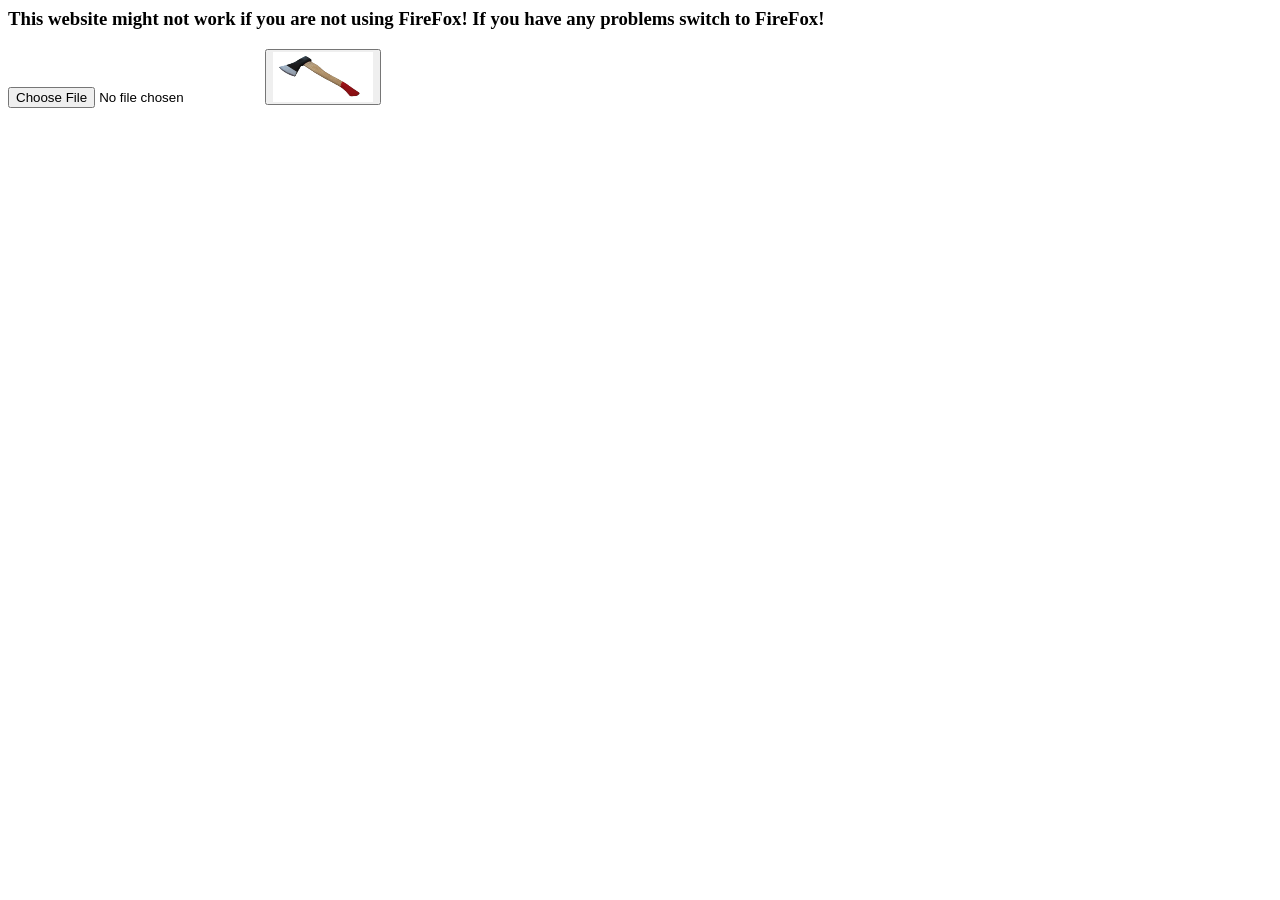
<file: imageaxe/index.html>
<html>

	<head>

		<script type="text/javascript" src="imageaxe.js"></script>

	</head>

	<body onLoad="init()">

		<h3>This website might not work if you are not using FireFox! If you have any problems switch to FireFox!</h3>

		<input type="file" id="submitfile" />
		<button onclick="fetchImage()"><image width="100px" height = "50px" src="images/axe.jpg"/></button></br>

		</br>

		<span id="output"></span>

		</br>

		<div border="5px solid black">

		<canvas id="output0"></canvas>

		</div>


		</br>

		<div border="5px solid black">

		<canvas id="output1"></canvas>

		</div>


		</br>

		<canvas id="output2"></canvas>

		</br>
		</br>
		</br>

	</body>

</html>
</file>
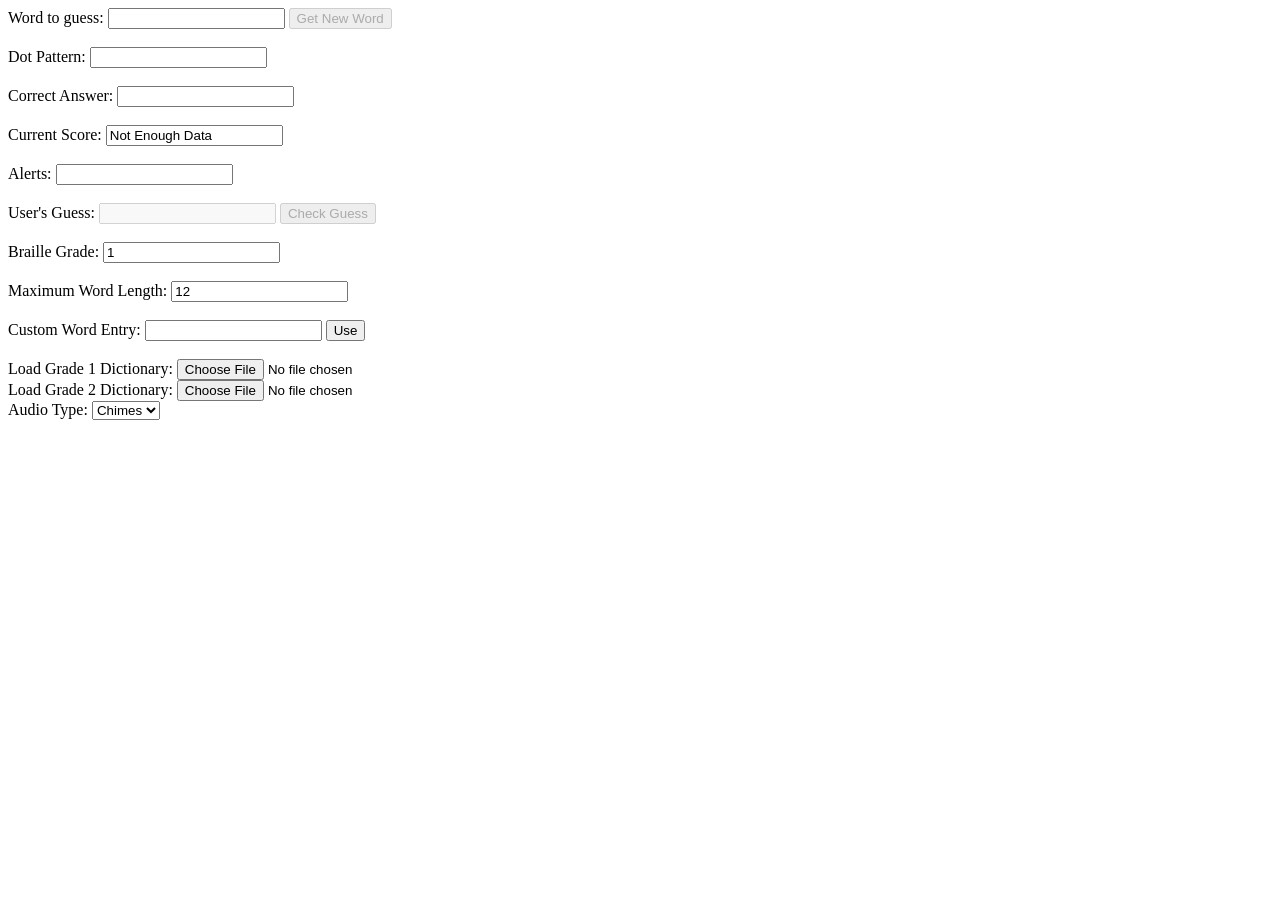
<file: braille/brailleTest/index.html>
<!DOCTYPE html>
<meta charset="utf-8" />
<html>	

	<head>

		<!--
		
		Bug list:
		1) If there are no words that are smaller than max word length in the dictionary an error is thrown internally but not shown to the user in any way
		2) If you have two (and only two) adjacent capital letters that are being transcribed then they will take five characters when four characters is possible
			- (dot 6)(dot 6)(capital letter 1)(capital letter 2)(dots 3 and 6)
			- (dot 6)(capital letter 1)(dot 6)(capital letter 2)
		3)

		To implement list:
		1) adding dot pattern
		2) adding alerts to replace throwing errors
		3) to allow for changing of hotkeys
		4)

		-->

		<title>

			Braille Flashcards

		</title>

		<!--CSS-->
		<link rel="stylesheet" type="text/css" href="css/main.css">
		
		<script src="http://ajax.googleapis.com/ajax/libs/jquery/1.9.1/jquery.min.js"></script>
		<script>!window.jQuery && document.write('<script src="jquery/core/1.9.1/jquery.js"><\/script>')</script>
		<script src="jquery.hotkeys/jquery.hotkeys.js"></script>
		<script src='js/Const.js'></script>
		<script src='js/FileIO.js'></script>
		<script src='js/Form.js'></script>
		<script src='js/Hotkeys.js'></script>
		<script src='js/BrailleConverter.js'></script>
		<!--User Dictionary requires BrailleConverter and UserDictionaryEntry-->
		<script src='js/UserDictionary.js'></script>
		<script src='js/UserDictionaryEntry.js'></script>
		<script src='js/Audio.js'></script>
		<!--init is in Flashcards-->
		<script src='js/Flashcards.js'></script>

	</head>
	
	<body onload='Flashcards.init()'>
		
		<label for="brailleOutput">Word to guess:</label>
	
		<input type='text' tabindex="1" id='brailleOutput'></input>
		<input type='button' tabindex="2" id='newWordButton' value='Get New Word' onclick='Flashcards.newWord()'></input>

		</br>
		</br>
		
		<label for="dotPattern">Dot Pattern:</label>
		<input type='text' tabindex="3" id='dotPattern'></input>
		</br>
		</br>
		
		<label for="answer">Correct Answer:</label>
		<input type='text' tabindex="4" id='answer'></input>
		</br>
		</br>
		
		<label for="score">Current Score:</label>
		<input type='text' tabindex="4" id='score'></input>
		</br>
		</br>
		
		<label for="alert">Alerts:</label>
		<input type='text' tabindex="5" id='alert'></input>
		</br>
		</br>
		

		<label for="userGuess">User's Guess:</label>
	
		<!--
		data-onsubmit is used by Hotkeys.js in order to run a particular function when the enter key is pressed
		the reason why we are just focusing the button is because the keypress event will instantly trigger the button
		-->
		<input type='text' tabindex="6" data-onsubmit="Form.setFocus(Ids.BUTTON_CHECK_GUESS)" id='userGuess'></input>
		<input type='button' tabindex="7" id='checkGuess' onclick='Flashcards.guessCurrentWord()' value='Check Guess'></input>

	
		</br>
		</br>
		
		<label for="grade">Braille Grade:</label>
		<input type='text' tabindex="8" onchange="Flashcards.updateGrade()" id='grade' value='1'></input>
		</br>
		</br>
		
		<label for="maxWordLength">Maximum Word Length:</label>
		<input type='text' tabindex="9" onchange="Form.updateMaxWordLength()" id='maxWordLength' value='12'></input>
		</br>
		</br>

		<!--
		data-onsubmit is used by Hotkeys.js so that when the enter key is pressed the function runs
		the reason why focus is being set is because the enter key press is carried
		this prevents the button that is focused later on from being pressed instantly
		-->
		<label for="customWordEntry">Custom Word Entry:</label>
		<input type='text' tabindex="10" data-onsubmit="Form.setFocus(Ids.BUTTON_CUSTOM_WORD)" id='customWordEntry'></input>
		<input type='button' tabindex="11" value='Use' id='useCustomWord' onclick='Flashcards.newWord(true)'></input>
		</br>
		</br>

		<label for="dictionary1Loader" id="dictionary1LoaderLabel">Load Grade 1 Dictionary:</label>
		<input type='file' tabindex="12" id='dictionary1Loader' value="load grade 1 dictionary" onchange='FileIO.uploadDictionary(this,Flashcards.UDgrade1,1)'></input>

		</br>
		
		<label for="dictionary2Loader">Load Grade 2 Dictionary:</label>
		<input type='file' tabindex="13" id='dictionary2Loader' value="load grade 2 dictionary" onchange='FileIO.uploadDictionary(this,Flashcards.UDgrade2,2)'></input>

		</br>

		<label for='audioSelector'>Audio Type:</label>
		<select id='audioSelector' tabindex="14" onchange='Audio.switch(this.value)'>

		</select>

		<audio class='hidden' controls id='correctAudio'>

			<source src='audio/chord.wav' type='audio/wav'>
			<source src='audio/chord.mp3' type='audio/mpeg'>

		</audio>

		<audio class='hidden' controls id='incorrectAudio'>

			<source src='audio/DingDong.wav' type='audio/wav'>
			<source src='audio/DingDong.mp3' type='audio.mpeg'>

		</audio>

	</body>

</html>
</file>
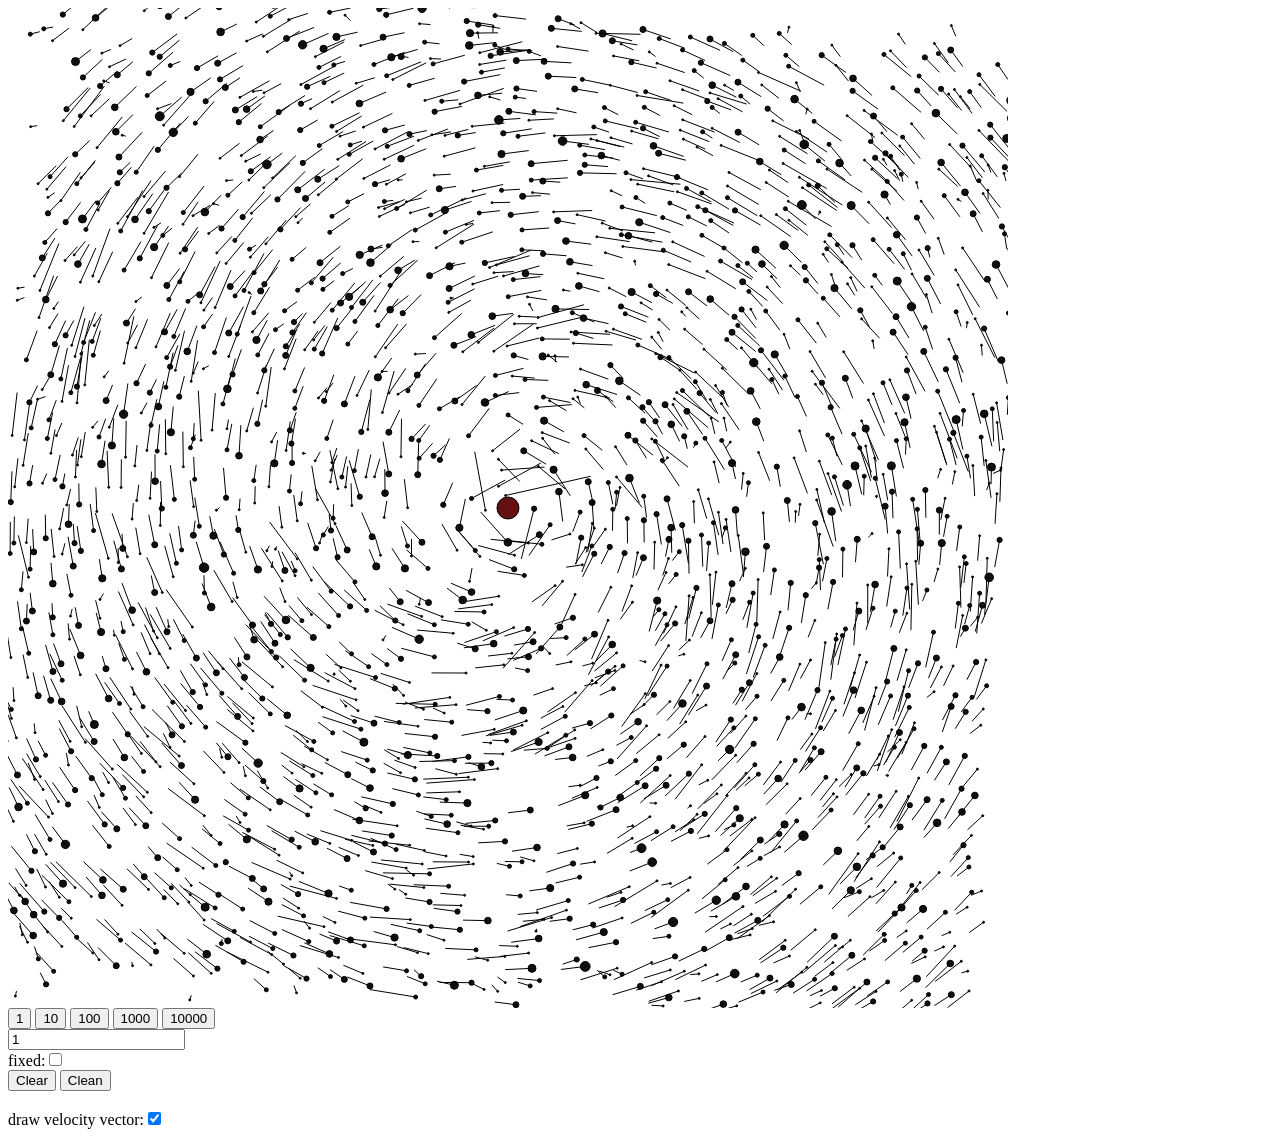
<file: canvasFun/gravity/index.html>
<html>

	<head>

		<title>Gravity Sim</title>

		<script type="text/javascript" src="js/gravityObject.js"></script>
		<script type="text/javascript" src="js/vector.js"></script>
		<script type="text/javascript" src="js/Util.js"></script>
		<script type="text/javascript" src="js/ObjCreation.js"></script>

		<script type="text/javascript">

			var canvas;
			var context;
			var objectList = [];
			var ticks = 0;
			var startTime = Date.now();

			function init() {
		
				canvas = document.getElementById('gravityCanvas');
				context = canvas.getContext('2d');

				canvas.addEventListener('mousedown', onMouseDown);
				canvas.addEventListener('mouseup', onMouseUp);
			
				var numBodies = 5000;

				for(var i=0;i<numBodies;i++) {

					var xOffset = ((Math.random() * 2) - 1) * 500;
					var yOffset = ((Math.random() * 2) - 1) * 500;
					var x = (canvas.width / 2) + xOffset;
					var y = (canvas.height / 2) + yOffset;
					var randVelocity = new Vector(1,0);
					randVelocity.setTheta(thetaBetween(x,y,canvas.width/2,canvas.height/2) + Math.PI/2);
					randVelocity.setMag(Math.random() * 5);

					objectList.push(new GravityObject((canvas.width/2) + xOffset, (canvas.height/2) + yOffset, 1, randVelocity));

				}

				var sun = new GravityObject(canvas.width/2,canvas.height/2,1000,new Vector(0,0));
				sun.setFixed(true);
				objectList.push(sun);
				

				/*
				
				objectList[0].setFixed(true);
				objectList.push(new GravityObject(canvas.width/2,(canvas.height/2) + 200,5,new Vector(2,0)));
				objectList.push(new GravityObject((canvas.width/2) - 200,(canvas.width /2) + 400,5,new Vector(2,0)));
				
				*/

				//window.requestAnimationFrame(tick);
				setInterval(tick,1);

			}
			function tick() {

				context.clearRect(0,0,canvas.width,canvas.height);

				for(var i=0;i<objectList.length;i++) {

					//objectList[i].clearDraw(context);
					//objectList[i].velocity.clearDraw(objectList[i].x,objectList[i].y,10,context);
					objectList[i].calculateGravity(objectList);

				}

				for(var i=0;i<objectList.length;i++) {

					objectList[i].updatePosition(context);

					if(document.getElementById('velocityDraw').checked) {

						objectList[i].velocity.draw(objectList[i].x,objectList[i].y,10,context);

					}

				}

				/*

				if(ticks == 1000) {

					alert((Date.now() - startTime) / 1000);

				}

				*/

				ticks++;

				//window.requestAnimationFrame(tick);

			}
		</script>
	</head>

	<body onload="init()">

		<canvas id="gravityCanvas" width=1000 height=1000>Canvas isn't supported by your browser</canvas>
		</br>
		<input type='button' onclick='setNewObjectMass(1)' value='1'></input>
		<input type='button' onclick='setNewObjectMass(10)' value='10'></input>
		<input type='button' onclick='setNewObjectMass(100)' value='100'></input>
		<input type='button' onclick='setNewObjectMass(1000)' value='1000'></input>
		<input type='button' onclick='setNewObjectMass(10000)' value='10000'></input>
		</br>
		<input type='text' id='massDisp' onchange='setNewObjectMass(parseInt(this.value,10))' value='1'></input>
		</br>
		fixed:<input type='checkbox' id='fixed'></input>
		</br>
		<input type='button' onclick='clearObjects()' value='Clear'></input>
		<input type='button' onclick='cleanObjects()' value='Clean'></input>
		</br>
		</br>
		draw velocity vector:<input type='checkbox' id='velocityDraw' checked='true'></input>

	</body

</html>
</file>
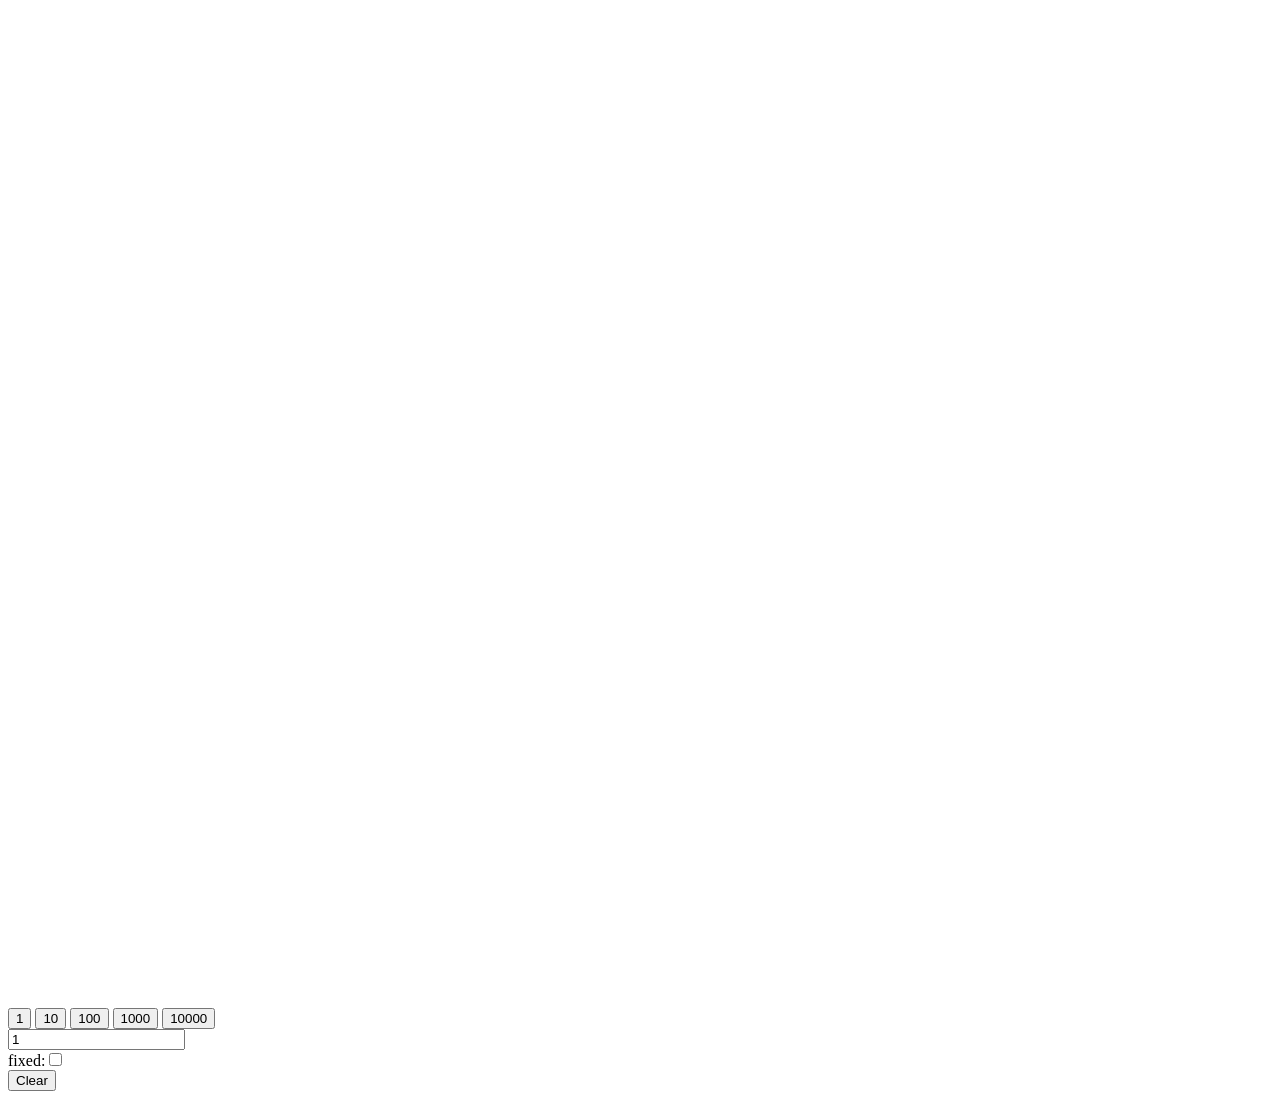
<file: canvasFun/gravityTrace/index.html>
<html>

	<head>

		<title>Gravity Sim</title>

		<script type="text/javascript" src="js/gravityObject.js"></script>
		<script type="text/javascript" src="js/vector.js"></script>
		<script type="text/javascript" src="js/Util.js"></script>
		<script type="text/javascript" src="js/ObjCreation.js"></script>
		<script type="text/javascript" src="js/Point.js"></script>

		<script type="text/javascript">

			var canvas;
			var context;
			var objectList = [];

			function init() {
		
				canvas = document.getElementById('gravityCanvas');
				context = canvas.getContext('2d');

				canvas.addEventListener('mousedown', onMouseDown);
				canvas.addEventListener('mouseup', onMouseUp);
				
				/*

				objectList.push(new GravityObject(500,500,2000,new Vector(0,0)));
				objectList[0].setFixed(true);
				objectList.push(new GravityObject(500,700,5,new Vector(2,0)));
				objectList.push(new GravityObject(300,900,5,new Vector(2,0)));
				
				*/
				
				//window.requestAnimationFrame(tick);
				setInterval(tick,10);

			}
			function tick() {

				context.clearRect(0,0,canvas.width,canvas.height);

				for(var i=0;i<objectList.length;i++) {

					objectList[i].calculateGravity(objectList);

				}

				for(var i=0;i<objectList.length;i++) {

					objectList[i].updatePosition(context);
					objectList[i].velocity.draw(objectList[i].x,objectList[i].y,10,context);

				}

				//window.requestAnimationFrame(tick);

			}
		</script>
	</head>

	<body onload="init()">

		<canvas id="gravityCanvas" width=1000 height=1000>Canvas isn't supported by your browser</canvas>
		</br>
		<input type='button' onclick='setNewObjectMass(1)' value='1'></input>
		<input type='button' onclick='setNewObjectMass(10)' value='10'></input>
		<input type='button' onclick='setNewObjectMass(100)' value='100'></input>
		<input type='button' onclick='setNewObjectMass(1000)' value='1000'></input>
		<input type='button' onclick='setNewObjectMass(10000)' value='10000'></input>
		</br>
		<input type='text' onchange='setNewObjectMass(parseInt(this.value,10))' value='1'></input>
		</br>
		fixed:<input type='checkbox' id='fixed'></input>
		</br>
		<input type='button' onclick='clearObjects()' value='Clear'></input>

	</body

</html>
</file>
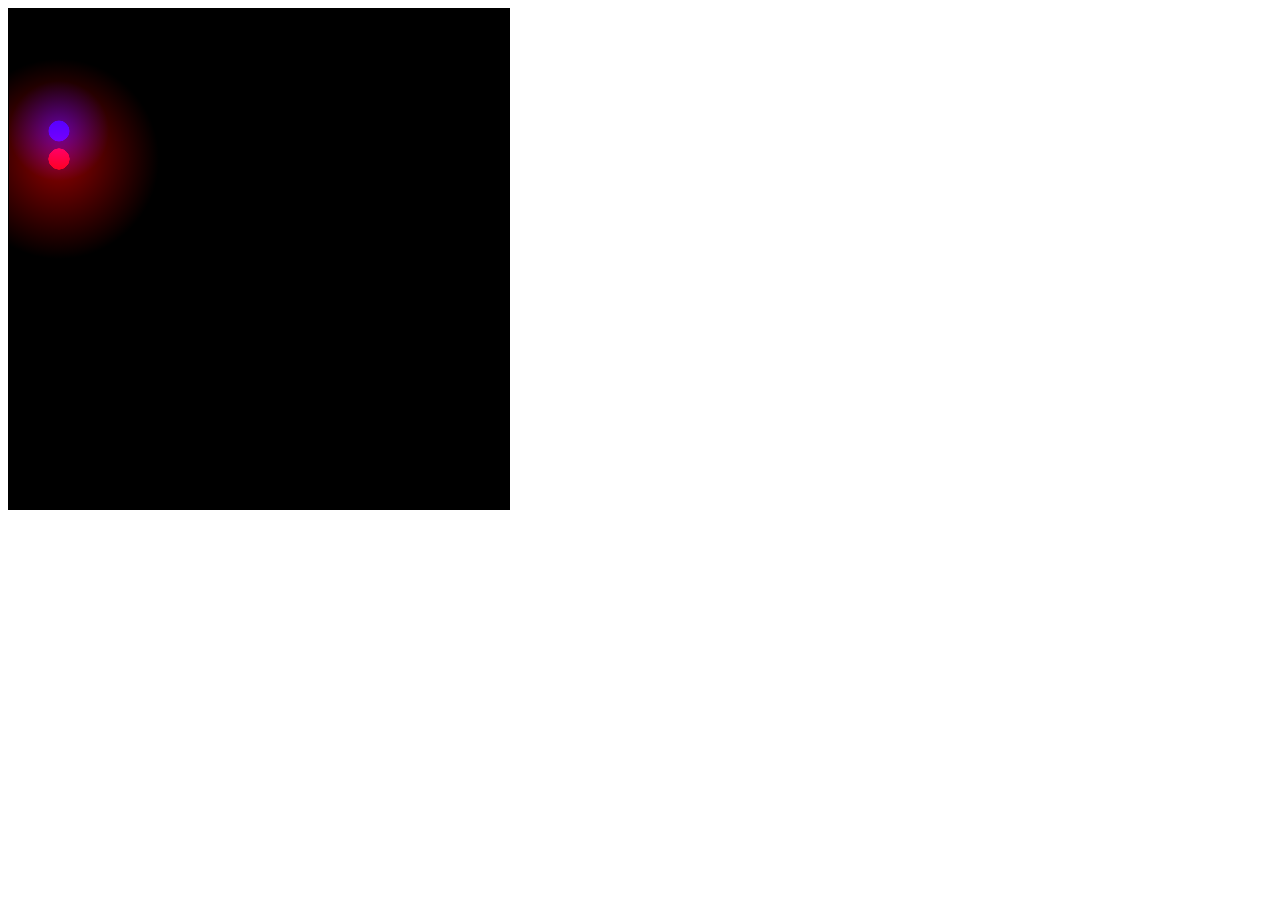
<file: canvasFun/light/index.html>
<html>

	<head>

		<script type="text/javascript" src="js/LightObject.js"></script>
		<script type="text/javascript">	
	
			var canvas;
			var context;
			var lightList = [];

			function init() {

				canvas = document.getElementById('lightCanvas');
				context = canvas.getContext('2d');
				lightList.push(new LightObject(50,150,10,"red",100,"red"));
				lightList.push(new LightObject(50,50,10,"blue",50,"blue"));

				tick();

			}

			function tick() {

				context.fillStyle = "black";
				context.globalAlpha = 1.0;
				context.globalCompositeOperation = "source-over";
				context.fillRect(0,0,canvas.width,canvas.height);
				for(var i=0;i<lightList.length;i++) {

					lightList[i].y += i;
					lightList[i].draw(context);

				}
				requestAnimationFrame(tick);

			}

		</script>

	</head>

	<body onload="init()">

		<canvas id="lightCanvas" width=500 height=500 style="border:1px solid black;">Get a browser that supports canvas you dummy</canvas>

	</body>

</html>
</file>
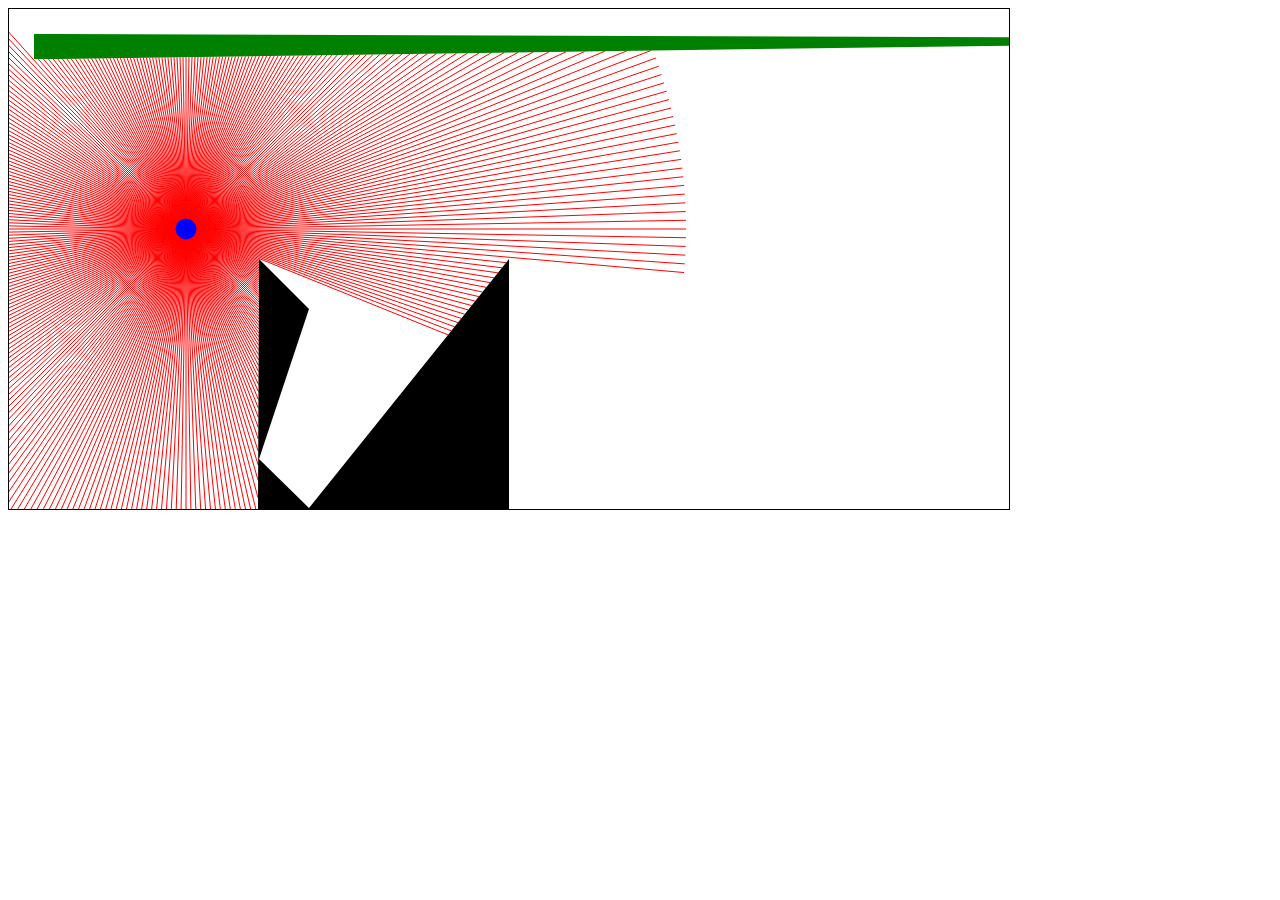
<file: canvasFun/raytrace/index.html>
<html>

	<head>

		<script type="text/javascript" src="js/LightObject.js"></script>
		<script type="text/javascript" src="js/DarkRect.js"></script>
		<script type="text/javascript" src="js/Point.js"></script>
		<script type="text/javascript" src="js/Util.js"></script>
		<script type="text/javascript">

			var canvas;
			var context;
			var darkObjectList = [];
			var lightObjects = [];
			var startTime = Date.now();

			function init() {

				canvas = document.getElementById("rayTraceCanvas");
				context = canvas.getContext('2d');

				lightObjects.push(new LightObject(0,220,10,"blue",500,"red"));
				//darkObjectList.push(new DarkRect(250,250,500,500,"black"));
				var rectPoints = [new Point(250,250),new Point(249,500),new Point(500,500), new Point(500,250), new Point(300,499), new Point(250,450), new Point(300,300)];
				darkObjectList.push(new DarkRect(rectPoints,"black"));
				var obj2Points = [new Point(25,25), new Point(25,50), new Point(50,50), new Point(750,40), new Point(1500,30), new Point(50,25)];
				darkObjectList.push(new DarkRect(obj2Points,"green"));
				var obj3Points = [new Point(700,100), new Point(700,200)];
				darkObjectList.push(new DarkRect(obj3Points,"orange"));

				//window.requestAnimationFrame(tick);
				setInterval(tick, 1);
				//testing();

			}

			function testing() {

				var p1 = new Point(25,75);
				var p2 = new Point(25,24);
				var p3 = new Point(25,10);
				//var p4 = new Point(50,50);
				var r = new DarkRect(50,50,150,150,"black");

				p1.draw(context);
				p2.draw(context);
				p3.draw(context);
				//p4.draw(context);
				//r.draw(context);

				//getLineIntersect(p1,p2,p3,p4).draw(context);

				drawLine(p1,p2, "red", context);
				//drawLine(p3,p4, "red", context);
				//r.getIntersects(p1,p2);

				alert(p3.isOnLine(p1,p2));

			}

			function tick() {

				//context.fillStyle="white";
				context.clearRect(0,0,canvas.width,canvas.height);

				for(var i=0;i<lightObjects.length;i++) {

					lightObjects[i].pos.x += 1;
					if(lightObjects[i].pos.x == 1000) {

						alert((Date.now() - startTime) / 1000);

					}
					lightObjects[i].draw(context,darkObjectList);

				}


				for(var i=0;i<darkObjectList.length;i++) {

					darkObjectList[i].draw(context);

				}

				//animationFrame = window.requestAnimationFrame(tick);

			}

		</script>

	</head>

	<body onload="init()">

		<canvas width=1000 height=500 id="rayTraceCanvas" style="border:1px solid black;">GET A BROWSER THAT SUPPORTS CANVAS YOU CAVEMAN!</canvas>

	</body>

</html>
</file>
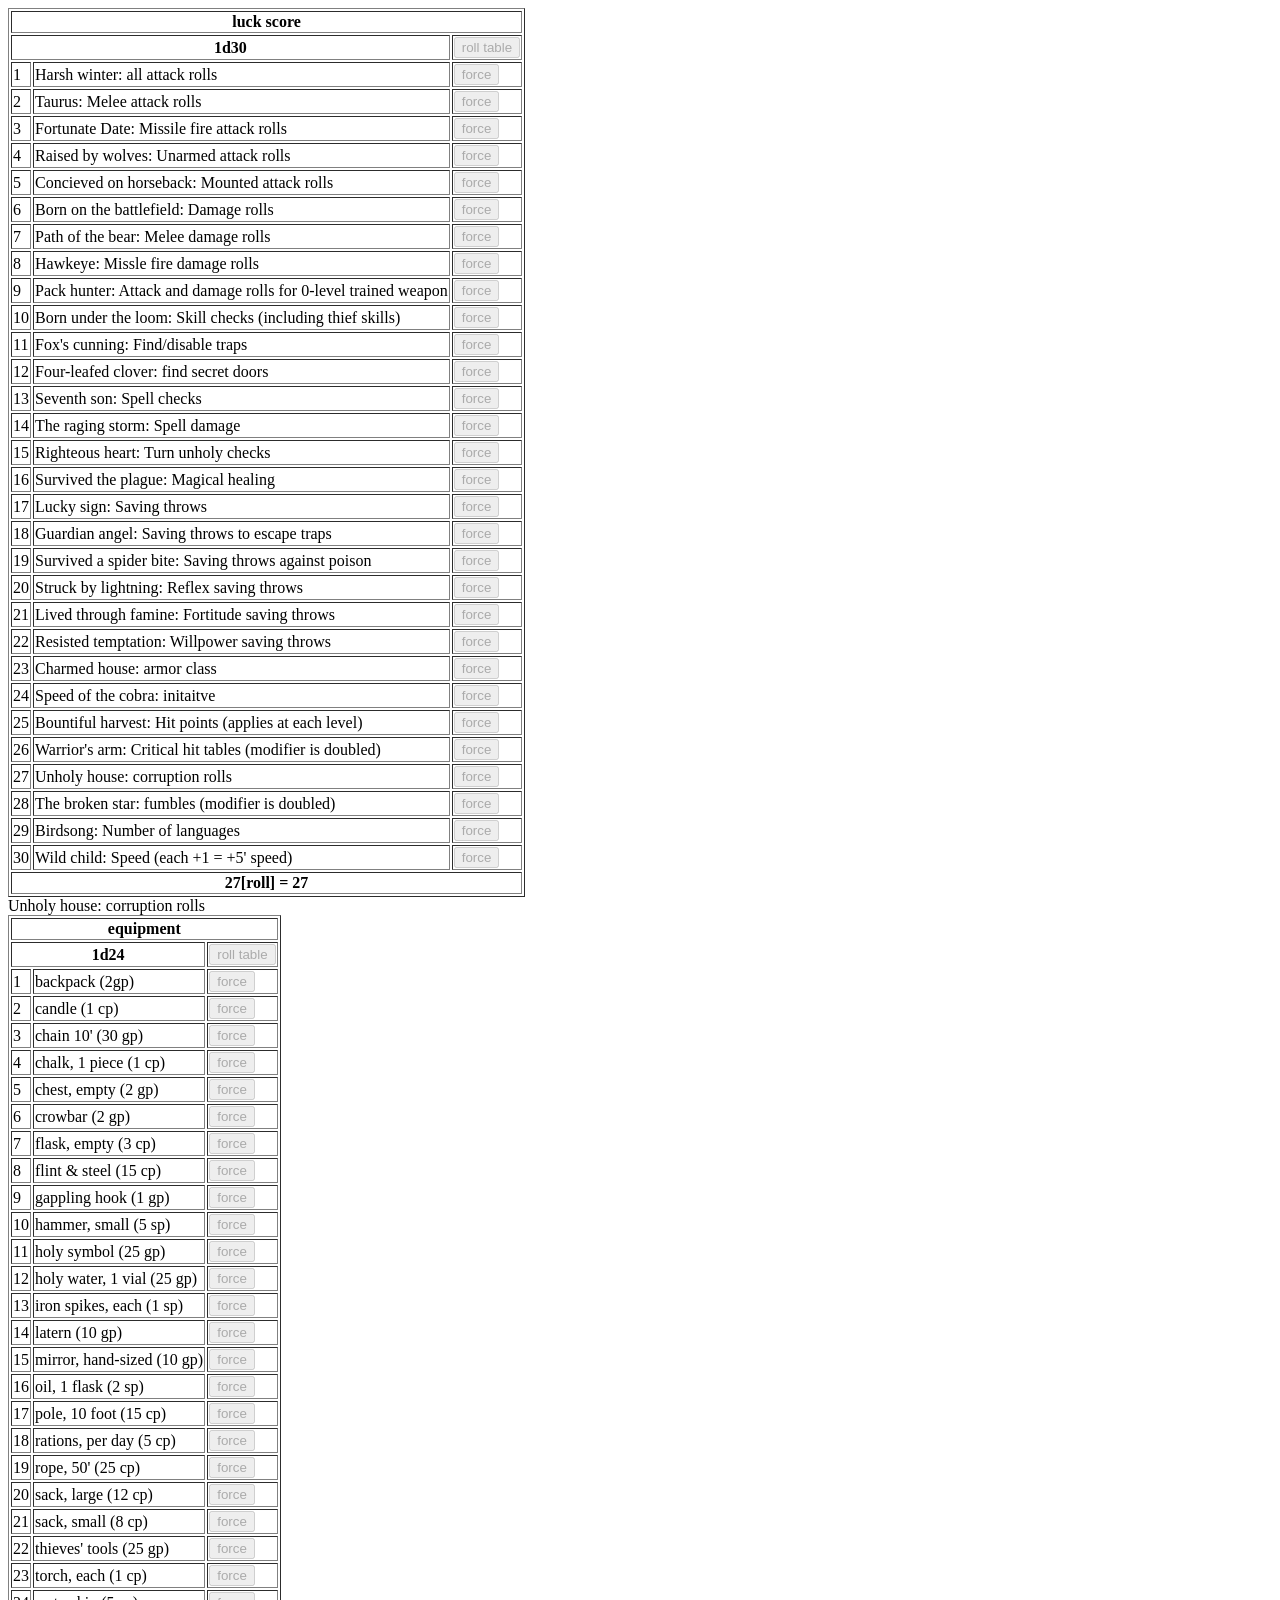
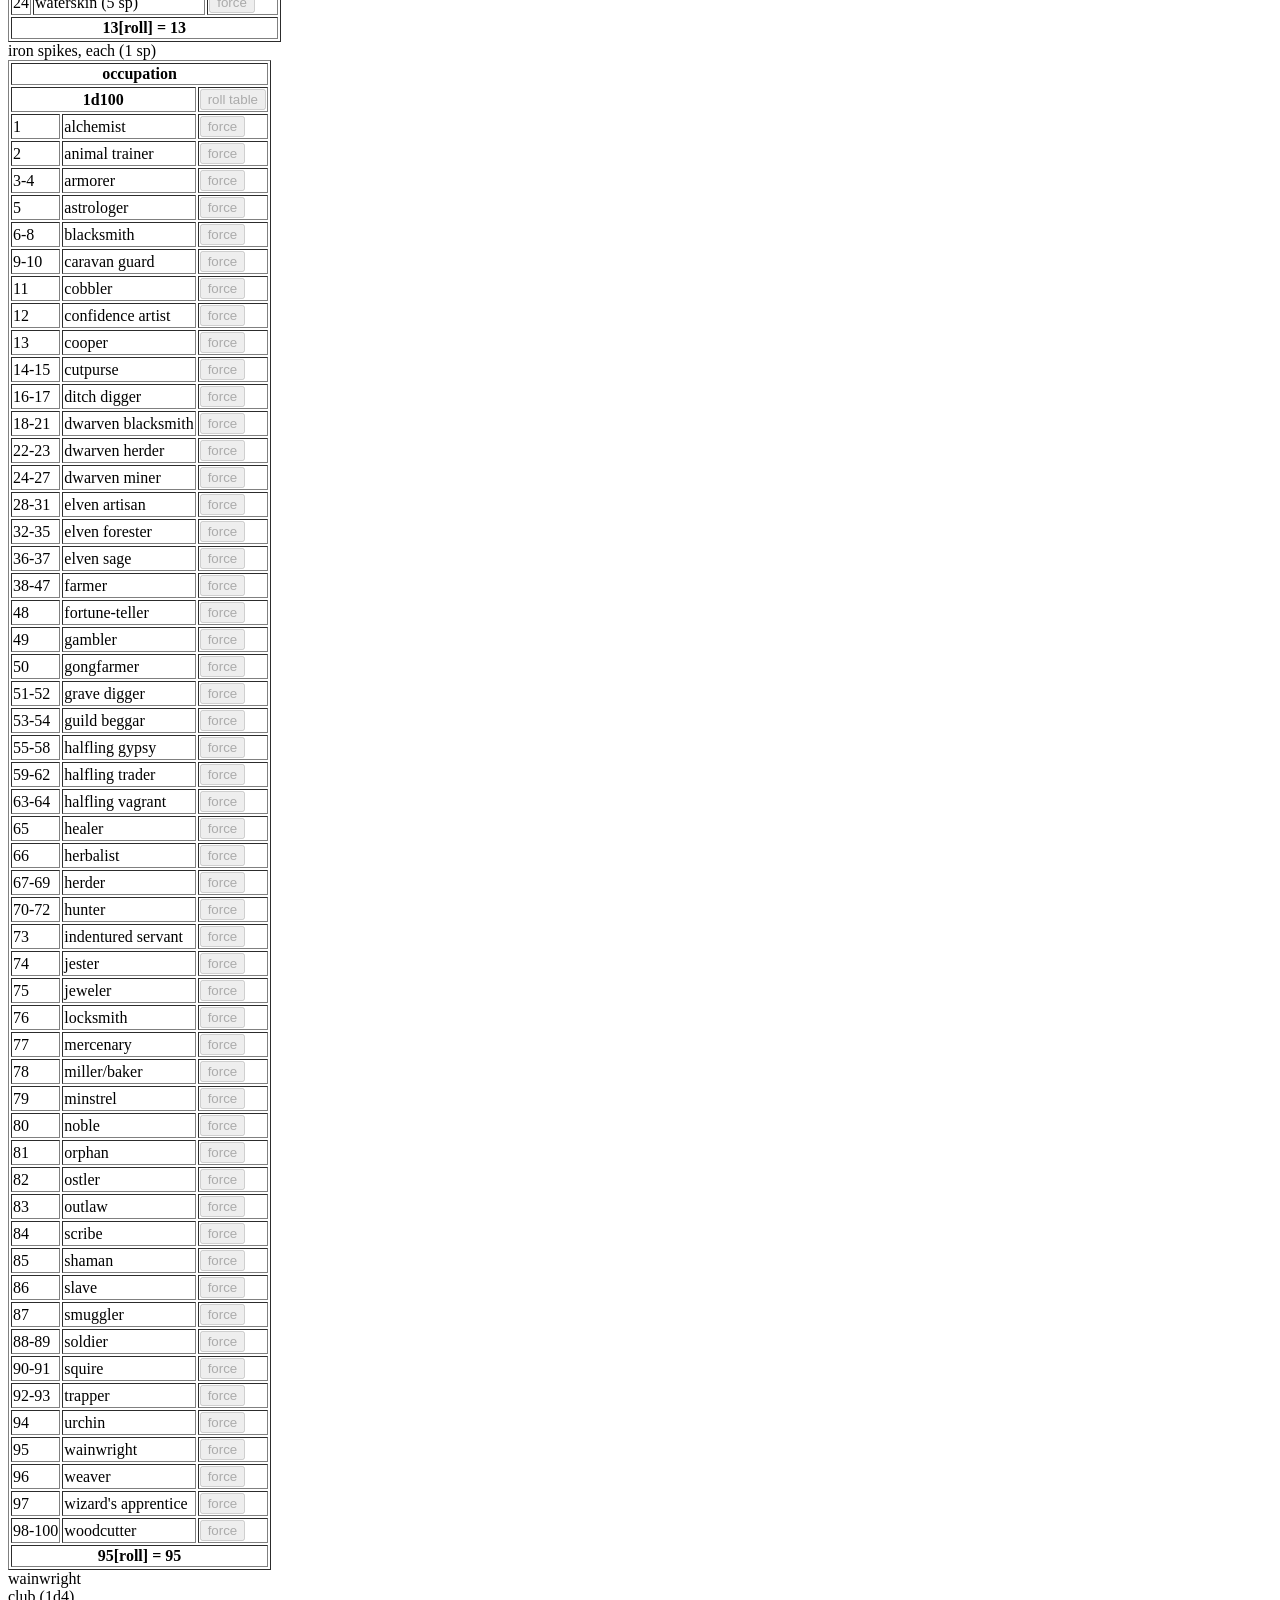
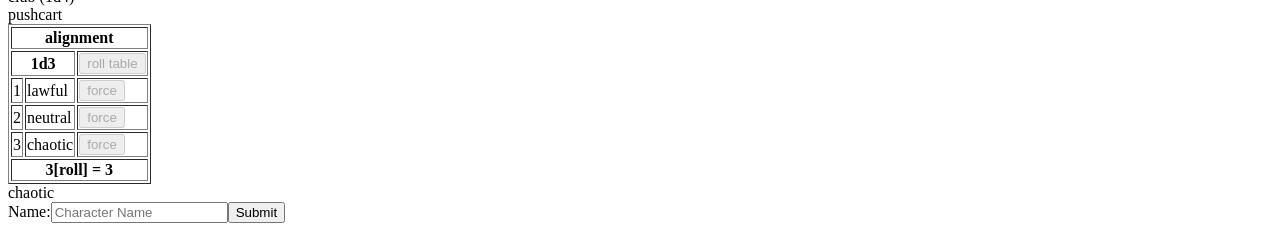
<file: RPGnode/DCC/chargen/index.html>
<html>

	<head>

		<script src='../../RPGnode/Util.js'></script>
		<script src='../../RPGnode/RollTable.js'></script>
		<script src='../../RPGnode/Node.js'></script>
		<script src='../../RPGnode/Bonus.js'></script>
		<script src='../../RPGnode/Conditional.js'></script>
		<script src='../../RPGnode/Input.js'></script>
		<script src='../../RPGnode/Display.js'></script>
		<script src='../../RPGnode/NodeWalker.js'></script>

		<script src='js/Data.js'></script>
		<script src='js/Character.js'></script>
		<script src='js/main.js'></script>

	</head>

	<body onload='main()'>

		<span id='output'></span>

	</body>

</html>
</file>
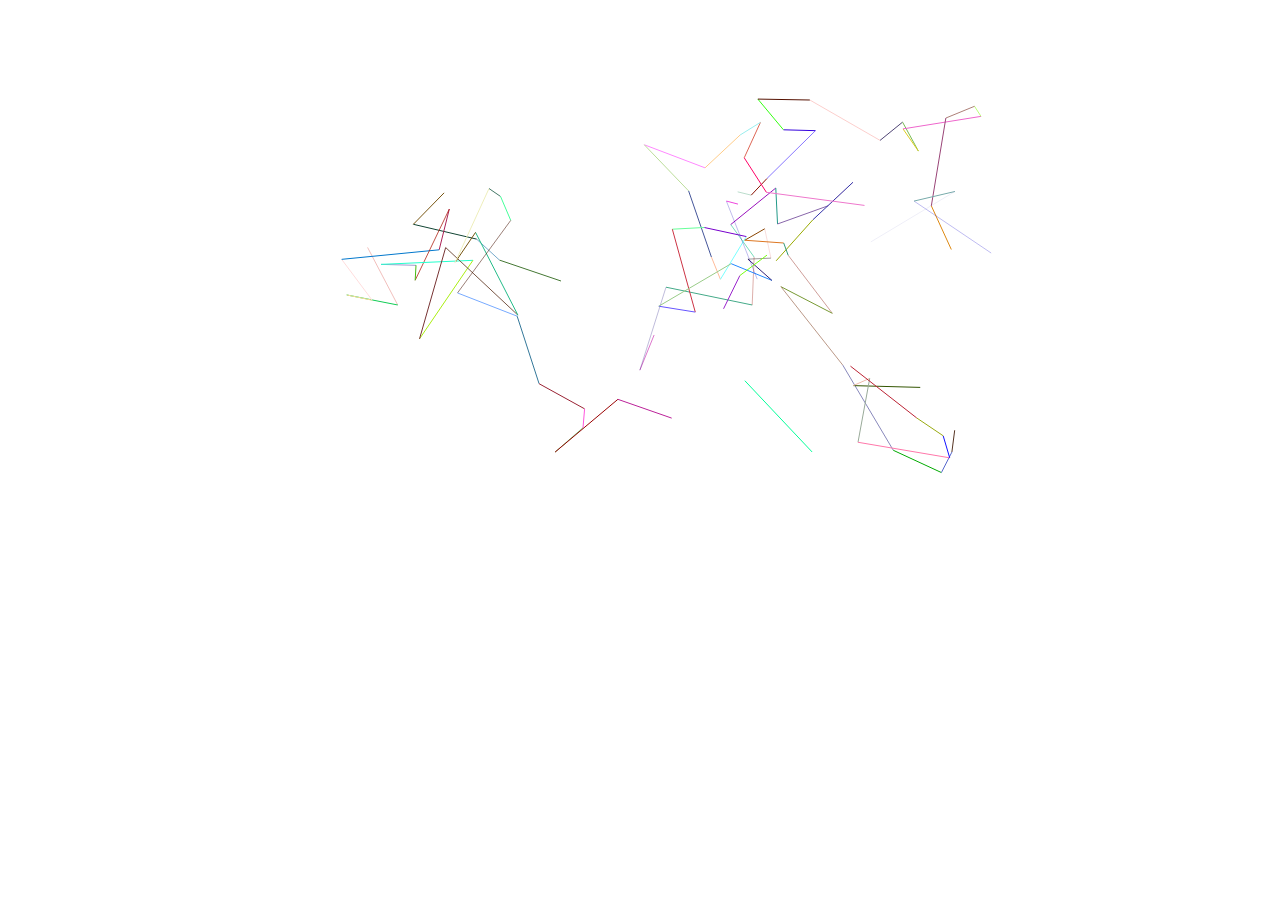
<file: canvasFun/lines.html>
<html>

	<head>

		<title>

			Line Fun

		</title>

		<script>

			var context;
			var canvas;
			var headx;
			var heady;
			var tailx;
			var taily;

			function getRandomInt(min, max) {

				return Math.floor(Math.random() * (max - min + 1)) + min;

			}

			function init() {

				canvas = document.getElementById('circleCanvas');
				context = canvas.getContext("2d");

				headx = getRandomInt(0,canvas.width);
				heady = getRandomInt(0,canvas.height);

				setInterval(function(){tick()}, 10);

			}

			function inBounds(x, y) {

				if(x < 0 || y < 0) {

					return false;

				}

				if(x > canvas.width || y > canvas.height) {

					return false;

				}

				return true;

			}

			function tick() {
	
				tailx = -canvas.width;
				taily = -canvas.height;

				while(!inBounds(tailx, taily)) {

				var theta = getRandomInt(0,359);
				var length = getRandomInt(10,100);

				tailx = (Math.cos(theta) * length) + headx;
				taily = (Math.sin(theta) * length) + heady;

				}

				//tailx = getRandomInt(0,canvas.width);
				//taily = getRandomInt(0,canvas.height);

				context.beginPath();
				context.moveTo(headx,heady);
				context.lineTo(tailx,taily);
				context.strokeStyle = getRandomColor();
				context.stroke();
				context.closePath();

				headx = tailx;
				heady = taily;

			}

			function getRandomColor() {

				var red = getRandomInt(0,16);
				var green = getRandomInt(0,16);
				var blue = getRandomInt(0,16);

				return "#" + red.toString(16) + green.toString(16) + blue.toString(16);

			}

		</script>

	</head>

	<body onload="init()">

		<canvas border="1px solid black" id="circleCanvas" width="1000" height="500">Go find a browser that supports canvas</canvas>

	</body>

</html>
</file>
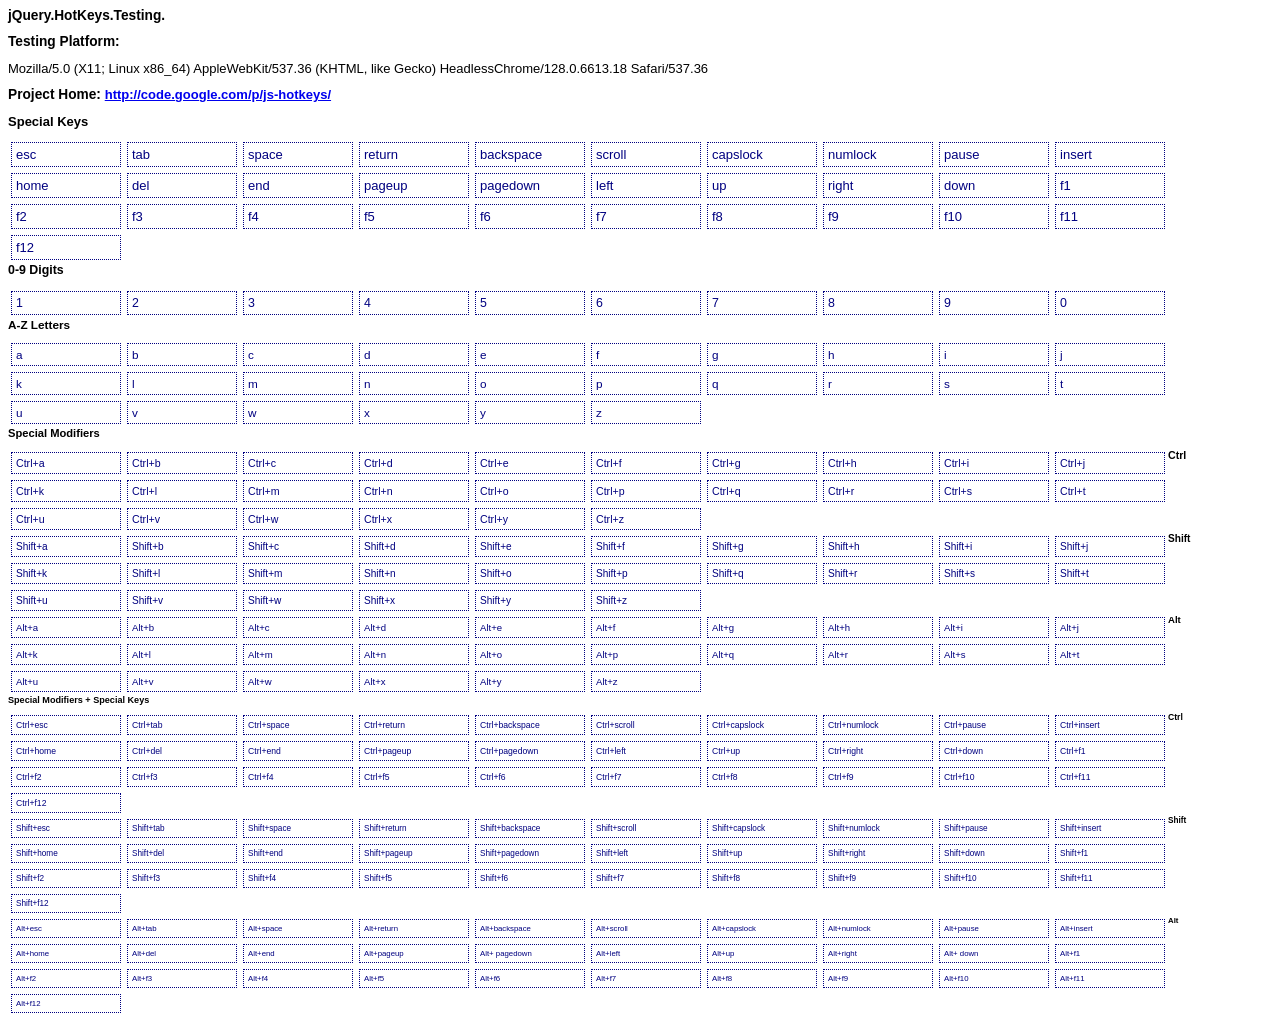
<file: braille/brailleTest/jquery.hotkeys/test-static-01.html>
<html>
    <head>
        <style>
            * {font-family: Helvetica, Verdana, Arial; font-size:0.95em}
            .eventNotifier{width: 100px; float: left; color:navy; border: dotted 1px navy; padding: 4px; background-color:white; margin:3px}
            .dirty{border: solid 1px #0ca2ff; color:white; background-color:#0ca2ff}
            
        </style>
        <script src="jquery-1.4.2.js"></script>
        <script src="jquery.hotkeys.js"></script>
        <script>
            //This page is a result of an autogenerated content made by running test.html with firefox.
            function domo(){
                jQuery('#platform-details').html('<code>' + navigator.userAgent + '</code>');
                
                var elements = [
                    "esc","tab","space","return","backspace","scroll","capslock","numlock","insert","home","del","end","pageup","pagedown",
                    "left","up","right","down",
                    "f1","f2","f3","f4","f5","f6","f7","f8","f9","f10","f11","f12",
                    "1","2","3","4","5","6","7","8","9","0",
                    "a","b","c","d","e","f","g","h","i","j","k","l","m","n","o","p","q","r","s","t","u","v","w","x","y","z",
                    "Ctrl+a","Ctrl+b","Ctrl+c","Ctrl+d","Ctrl+e","Ctrl+f","Ctrl+g","Ctrl+h","Ctrl+i","Ctrl+j","Ctrl+k","Ctrl+l","Ctrl+m",
                    "Ctrl+n","Ctrl+o","Ctrl+p","Ctrl+q","Ctrl+r","Ctrl+s","Ctrl+t","Ctrl+u","Ctrl+v","Ctrl+w","Ctrl+x","Ctrl+y","Ctrl+z",
                    "Shift+a","Shift+b","Shift+c","Shift+d","Shift+e","Shift+f","Shift+g","Shift+h","Shift+i","Shift+j","Shift+k","Shift+l",
                    "Shift+m","Shift+n","Shift+o","Shift+p","Shift+q","Shift+r","Shift+s","Shift+t","Shift+u","Shift+v","Shift+w","Shift+x",
                    "Shift+y","Shift+z",
                    "Alt+a","Alt+b","Alt+c","Alt+d","Alt+e","Alt+f","Alt+g","Alt+h","Alt+i","Alt+j","Alt+k","Alt+l",
                    "Alt+m","Alt+n","Alt+o","Alt+p","Alt+q","Alt+r","Alt+s","Alt+t","Alt+u","Alt+v","Alt+w","Alt+x","Alt+y","Alt+z",
                    "Ctrl+esc","Ctrl+tab","Ctrl+space","Ctrl+return","Ctrl+backspace","Ctrl+scroll","Ctrl+capslock","Ctrl+numlock",
                    "Ctrl+insert","Ctrl+home","Ctrl+del","Ctrl+end","Ctrl+pageup","Ctrl+pagedown","Ctrl+left","Ctrl+up","Ctrl+right",
                    "Ctrl+down",
                    "Ctrl+f1","Ctrl+f2","Ctrl+f3","Ctrl+f4","Ctrl+f5","Ctrl+f6","Ctrl+f7","Ctrl+f8","Ctrl+f9","Ctrl+f10","Ctrl+f11","Ctrl+f12",
                    "Shift+esc","Shift+tab","Shift+space","Shift+return","Shift+backspace","Shift+scroll","Shift+capslock","Shift+numlock",
                    "Shift+insert","Shift+home","Shift+del","Shift+end","Shift+pageup","Shift+pagedown","Shift+left","Shift+up",
                    "Shift+right","Shift+down",
                    "Shift+f1","Shift+f2","Shift+f3","Shift+f4","Shift+f5","Shift+f6","Shift+f7","Shift+f8","Shift+f9","Shift+f10","Shift+f11","Shift+f12",
                    "Alt+esc","Alt+tab","Alt+space","Alt+return","Alt+backspace","Alt+scroll","Alt+capslock","Alt+numlock",
                    "Alt+insert","Alt+home","Alt+del","Alt+end","Alt+pageup","Alt+pagedown","Alt+left","Alt+up","Alt+right","Alt+down",
                    "Alt+f1","Alt+f2","Alt+f3","Alt+f4","Alt+f5","Alt+f6","Alt+f7","Alt+f8","Alt+f9","Alt+f10","Alt+f11","Alt+f12"
                ];
                
                // the fetching...
                $.each(elements, function(i, e) { // i is element index. e is element as text.
                   var newElement = ( /[\+]+/.test(elements[i]) ) ? elements[i].replace("+","_") : elements[i];
                   
                   // Binding keys
                   $(document).bind('keydown', elements[i], function assets() {
                       $('#_'+ newElement).addClass("dirty");
                       return false;
                   });
                });
                
            }
            
            jQuery(document).ready(domo);
            
        </script>
    </head>

    <body>
        <h1>jQuery.HotKeys.Testing.</h1>
        <h2>Testing Platform:</h2>
        <div id="platform-details"></div>
        <h2>Project Home: <a href="http://code.google.com/p/js-hotkeys/">http://code.google.com/p/js-hotkeys/</a></h2>
        <div id="report-area">
        
        <h2>Special Keys</h2><div id="_esc" class="eventNotifier">esc</div><div id="_tab" class="eventNotifier">tab</div><div id="_space" class="eventNotifier">space</div><div id="_return" class="eventNotifier">return</div><div
 id="_backspace" class="eventNotifier">backspace</div><div id="_scroll" class="eventNotifier">scroll</div><div id="_capslock" class="eventNotifier">capslock</div><div id="_numlock" class="eventNotifier">numlock</div><div id=
"_pause" class="eventNotifier">pause</div><div id="_insert" class="eventNotifier">insert</div><div id="_home" class="eventNotifier">home</div><div id="_del" class="eventNotifier">del</div><div id="_end" class="eventNotifier">

end</div><div id="_pageup" class="eventNotifier">pageup</div><div id="_pagedown" class="eventNotifier">pagedown</div><div id="_left" class="eventNotifier">left</div><div id="_up" class="eventNotifier">up</div><div id="_right" 
class="eventNotifier">right</div><div id="_down" class="eventNotifier">down</div><div id="_f1" class="eventNotifier">f1</div><div id="_f2" class="eventNotifier">f2</div><div id="_f3" class="eventNotifier">f3</div><div id="_f4" 
class="eventNotifier">f4</div><div id="_f5" class="eventNotifier">f5</div><div id="_f6" class="eventNotifier">f6</div><div id="_f7" class="eventNotifier">f7</div><div id="_f8" class="eventNotifier">f8</div><div id="_f9" class=
"eventNotifier">f9</div><div id="_f10" class="eventNotifier">f10</div><div id="_f11" class="eventNotifier">f11</div><div id="_f12" class="eventNotifier">f12</div><div style="clear: both;"/>

<h2>0-9 Digits</h2>
<div id="_1" class="eventNotifier">1</div>
<div id="_2" class="eventNotifier">2</div>
<div id="_3" class="eventNotifier">3</div>
<div id="_4" class="eventNotifier">4</div>
<div id="_5" class="eventNotifier">5</div>
<div id="_6" class="eventNotifier">6</div>
<div id="_7" class="eventNotifier">7</div>
<div id="_8" class="eventNotifier">8</div>
<div id="_9" class="eventNotifier">9</div>
<div id="_0" class="eventNotifier">0</div>
<div style="clear: both;"/>
<h2>A-Z Letters</h2>

<div id="_a" class="eventNotifier">a</div>
<div id="_b" class="eventNotifier">b</div><div id="_c" class="eventNotifier">c</div><div id="_d" class="eventNotifier">d</div><div id="_e" class="eventNotifier">e</div><div id="_f" class="eventNotifier">

f</div><div id="_g" class="eventNotifier">g</div><div id="_h" class="eventNotifier">h</div><div id="_i" class="eventNotifier">i</div><div id="_j" class="eventNotifier">j</div><div id="_k" class="eventNotifier">k</div><div id=
"_l" class="eventNotifier">l</div><div id="_m" class="eventNotifier">m</div><div id="_n" class="eventNotifier">n</div><div id="_o" class="eventNotifier">o</div><div id="_p" class="eventNotifier">p</div><div id="_q" class=
"eventNotifier">q</div><div id="_r" class="eventNotifier">r</div><div id="_s" class="eventNotifier">s</div><div id="_t" class="eventNotifier">t</div><div id="_u" class="eventNotifier">u</div><div id="_v" class="eventNotifier">v

</div><div id="_w" class="eventNotifier">w</div><div id="_x" class="eventNotifier">x</div><div id="_y" class="eventNotifier">y</div><div id="_z" class="eventNotifier">z</div><div style="clear: both;"/><h2>Special Modifiers</h2
><div style="clear: both;"/><strong>Ctrl</strong><div id="_Ctrl_a" class="eventNotifier">Ctrl+a</div><div id="_Ctrl_b" class="eventNotifier">Ctrl+b</div><div id="_Ctrl_c" class="eventNotifier">Ctrl+c</div><div id="_Ctrl_d" 
class="eventNotifier">Ctrl+d</div><div id="_Ctrl_e" class="eventNotifier">Ctrl+e</div><div id="_Ctrl_f" class="eventNotifier">Ctrl+f</div><div id="_Ctrl_g" class="eventNotifier">Ctrl+g</div><div id="_Ctrl_h" class=
"eventNotifier">Ctrl+h</div><div id="_Ctrl_i" class="eventNotifier">Ctrl+i</div><div id="_Ctrl_j" class="eventNotifier">Ctrl+j</div><div id="_Ctrl_k" class="eventNotifier">Ctrl+k</div><div id="_Ctrl_l" class="eventNotifier">

Ctrl+l</div><div id="_Ctrl_m" class="eventNotifier">Ctrl+m</div><div id="_Ctrl_n" class="eventNotifier">Ctrl+n</div><div id="_Ctrl_o" class="eventNotifier">Ctrl+o</div><div id="_Ctrl_p" class="eventNotifier">Ctrl+p</div><div id
="_Ctrl_q" class="eventNotifier">Ctrl+q</div><div id="_Ctrl_r" class="eventNotifier">Ctrl+r</div><div id="_Ctrl_s" class="eventNotifier">Ctrl+s</div><div id="_Ctrl_t" class="eventNotifier">Ctrl+t</div><div id="_Ctrl_u" class=
"eventNotifier">Ctrl+u</div><div id="_Ctrl_v" class="eventNotifier">Ctrl+v</div><div id="_Ctrl_w" class="eventNotifier">Ctrl+w</div><div id="_Ctrl_x" class="eventNotifier">Ctrl+x</div><div id="_Ctrl_y" class="eventNotifier">
Ctrl+y</div><div id="_Ctrl_z" class="eventNotifier">Ctrl+z</div><div style="clear: both;"/><strong>Shift</strong><div id="_Shift_a" class="eventNotifier">Shift+a</div><div id="_Shift_b" class="eventNotifier">Shift+b</div><div 
id="_Shift_c" class="eventNotifier">Shift+c</div><div id="_Shift_d" class="eventNotifier">Shift+d</div><div id="_Shift_e" class="eventNotifier">Shift+e</div><div id="_Shift_f" class="eventNotifier">Shift+f</div><div id=
"_Shift_g" class="eventNotifier">Shift+g</div><div id="_Shift_h" class="eventNotifier">Shift+h</div><div id="_Shift_i" class="eventNotifier">Shift+i</div><div id="_Shift_j" class="eventNotifier">Shift+j</div><div id="_Shift_k" 
class="eventNotifier">Shift+k</div><div id="_Shift_l" class="eventNotifier">Shift+l</div><div id="_Shift_m" class="eventNotifier">Shift+m</div><div id="_Shift_n" class="eventNotifier">Shift+n</div><div id="_Shift_o" class=
"eventNotifier">Shift+o</div><div id="_Shift_p" class="eventNotifier">Shift+p</div><div id="_Shift_q" class="eventNotifier">Shift+q</div><div id="_Shift_r" class="eventNotifier">Shift+r</div><div id="_Shift_s" class=
"eventNotifier">Shift+s</div><div id="_Shift_t" class="eventNotifier">Shift+t</div><div id="_Shift_u" class="eventNotifier">Shift+u</div><div id="_Shift_v" class="eventNotifier">Shift+v</div><div id="_Shift_w" class=
"eventNotifier">Shift+w</div><div id="_Shift_x" class="eventNotifier">Shift+x</div><div id="_Shift_y" class="eventNotifier">Shift+y</div><div id="_Shift_z" class="eventNotifier">Shift+z</div><div style="clear: both;"/><strong>

Alt</strong><div id="_Alt_a" class="eventNotifier">Alt+a</div><div id="_Alt_b" class="eventNotifier">Alt+b</div><div id="_Alt_c" class="eventNotifier">Alt+c</div><div id="_Alt_d" class="eventNotifier">Alt+d</div><div id=
"_Alt_e" class="eventNotifier">Alt+e</div><div id="_Alt_f" class="eventNotifier">Alt+f</div><div id="_Alt_g" class="eventNotifier">Alt+g</div><div id="_Alt_h" class="eventNotifier">Alt+h</div><div id="_Alt_i" class=
"eventNotifier">Alt+i</div><div id="_Alt_j" class="eventNotifier">Alt+j</div><div id="_Alt_k" class="eventNotifier">Alt+k</div><div id="_Alt_l" class="eventNotifier">Alt+l</div><div id="_Alt_m" class="eventNotifier">Alt+m</div
><div id="_Alt_n" class="eventNotifier">Alt+n</div><div id="_Alt_o" class="eventNotifier">Alt+o</div><div id="_Alt_p" class="eventNotifier">Alt+p</div><div id="_Alt_q" class="eventNotifier">Alt+q</div><div id="_Alt_r" class=
"eventNotifier">Alt+r</div><div id="_Alt_s" class="eventNotifier">Alt+s</div><div id="_Alt_t" class="eventNotifier">Alt+t</div><div id="_Alt_u" class="eventNotifier">Alt+u</div><div id="_Alt_v" class="eventNotifier">Alt+v</div
><div id="_Alt_w" class="eventNotifier">Alt+w</div><div id="_Alt_x" class="eventNotifier">Alt+x</div><div id="_Alt_y" class="eventNotifier">Alt+y</div><div id="_Alt_z" class="eventNotifier">Alt+z</div><div style="clear: both;"
/><h2>Special Modifiers + Special Keys</h2><div style="clear: both;"/><strong>Ctrl</strong><div id="_Ctrl_esc" class="eventNotifier">Ctrl+esc</div><div id="_Ctrl_tab" class="eventNotifier">Ctrl+tab</div><div id="_Ctrl_space" 
class="eventNotifier">Ctrl+space</div><div id="_Ctrl_return" class="eventNotifier">Ctrl+return</div><div id="_Ctrl_backspace" class="eventNotifier">Ctrl+backspace</div><div id="_Ctrl_scroll" class="eventNotifier">Ctrl+scroll

</div><div id="_Ctrl_capslock" class="eventNotifier">Ctrl+capslock</div><div id="_Ctrl_numlock" class="eventNotifier">Ctrl+numlock</div><div id="_Ctrl_pause" class="eventNotifier">Ctrl+pause</div><div id="_Ctrl_insert" class=
"eventNotifier">Ctrl+insert</div><div id="_Ctrl_home" class="eventNotifier">Ctrl+home</div><div id="_Ctrl_del" class="eventNotifier">Ctrl+del</div><div id="_Ctrl_end" class="eventNotifier">Ctrl+end</div><div id="_Ctrl_pageup" 
class="eventNotifier">Ctrl+pageup</div><div id="_Ctrl_pagedown" class="eventNotifier">Ctrl+pagedown</div><div id="_Ctrl_left" class="eventNotifier">Ctrl+left</div><div id="_Ctrl_up" class="eventNotifier">Ctrl+up</div><div id=
"_Ctrl_right" class="eventNotifier">Ctrl+right</div><div id="_Ctrl_down" class="eventNotifier">Ctrl+down</div><div id="_Ctrl_f1" class="eventNotifier">Ctrl+f1</div><div id="_Ctrl_f2" class="eventNotifier">Ctrl+f2</div><div id=
"_Ctrl_f3" class="eventNotifier">Ctrl+f3</div><div id="_Ctrl_f4" class="eventNotifier">Ctrl+f4</div><div id="_Ctrl_f5" class="eventNotifier">Ctrl+f5</div><div id="_Ctrl_f6" class="eventNotifier">Ctrl+f6</div><div id="_Ctrl_f7" 
class="eventNotifier">Ctrl+f7</div><div id="_Ctrl_f8" class="eventNotifier">Ctrl+f8</div><div id="_Ctrl_f9" class="eventNotifier">Ctrl+f9</div><div id="_Ctrl_f10" class="eventNotifier">Ctrl+f10</div><div id="_Ctrl_f11" class=
"eventNotifier">Ctrl+f11</div><div id="_Ctrl_f12" class="eventNotifier">Ctrl+f12</div><div style="clear: both;"/><strong>Shift</strong><div id="_Shift_esc" class="eventNotifier">Shift+esc</div><div id="_Shift_tab" class=
"eventNotifier">Shift+tab</div><div id="_Shift_space" class="eventNotifier">Shift+space</div><div id="_Shift_return" class="eventNotifier">Shift+return</div><div id="_Shift_backspace" class="eventNotifier">Shift+backspace</div
><div id="_Shift_scroll" class="eventNotifier">Shift+scroll</div><div id="_Shift_capslock" class="eventNotifier">Shift+capslock</div><div id="_Shift_numlock" class="eventNotifier">Shift+numlock</div><div id="_Shift_pause" class
="eventNotifier">Shift+pause</div><div id="_Shift_insert" class="eventNotifier">Shift+insert</div><div id="_Shift_home" class="eventNotifier">Shift+home</div><div id="_Shift_del" class="eventNotifier">Shift+del</div><div id=
"_Shift_end" class="eventNotifier">Shift+end</div><div id="_Shift_pageup" class="eventNotifier">Shift+pageup</div><div id="_Shift_pagedown" class="eventNotifier">Shift+pagedown</div><div id="_Shift_left" class="eventNotifier">

Shift+left</div><div id="_Shift_up" class="eventNotifier">Shift+up</div><div id="_Shift_right" class="eventNotifier">Shift+right</div><div id="_Shift_down" class="eventNotifier">Shift+down</div><div id="_Shift_f1" class=
"eventNotifier">Shift+f1</div><div id="_Shift_f2" class="eventNotifier">Shift+f2</div><div id="_Shift_f3" class="eventNotifier">Shift+f3</div><div id="_Shift_f4" class="eventNotifier">Shift+f4</div><div id="_Shift_f5" class=
"eventNotifier">Shift+f5</div><div id="_Shift_f6" class="eventNotifier">Shift+f6</div><div id="_Shift_f7" class="eventNotifier">Shift+f7</div><div id="_Shift_f8" class="eventNotifier">Shift+f8</div><div id="_Shift_f9" class=
"eventNotifier">Shift+f9</div><div id="_Shift_f10" class="eventNotifier">Shift+f10</div><div id="_Shift_f11" class="eventNotifier">Shift+f11</div><div id="_Shift_f12" class="eventNotifier">Shift+f12</div><div style="clear: 
both;"/><strong>Alt</strong><div id="_Alt_esc" class="eventNotifier">Alt+esc</div><div id="_Alt_tab" class="eventNotifier">Alt+tab</div><div id="_Alt_space" class="eventNotifier">Alt+space</div><div id="_Alt_return" class=
"eventNotifier">Alt+return</div><div id="_Alt_backspace" class="eventNotifier">Alt+backspace</div><div id="_Alt_scroll" class="eventNotifier">Alt+scroll</div><div id="_Alt_capslock" class="eventNotifier">Alt+capslock</div><div 
id="_Alt_numlock" class="eventNotifier">Alt+numlock</div><div id="_Alt_pause" class="eventNotifier">Alt+pause</div><div id="_Alt_insert" class="eventNotifier">Alt+insert</div><div id="_Alt_home" class="eventNotifier">Alt+home

</div><div id="_Alt_del" class="eventNotifier">Alt+del</div><div id="_Alt_end" class="eventNotifier">Alt+end</div><div id="_Alt_pageup" class="eventNotifier">Alt+pageup</div><div id="_Alt_pagedown" class="eventNotifier">Alt+
pagedown</div><div id="_Alt_left" class="eventNotifier">Alt+left</div><div id="_Alt_up" class="eventNotifier">Alt+up</div><div id="_Alt_right" class="eventNotifier">Alt+right</div><div id="_Alt_down" class="eventNotifier">Alt+
down</div><div id="_Alt_f1" class="eventNotifier">Alt+f1</div><div id="_Alt_f2" class="eventNotifier">Alt+f2</div><div id="_Alt_f3" class="eventNotifier">Alt+f3</div><div id="_Alt_f4" class="eventNotifier">Alt+f4</div><div id=
"_Alt_f5" class="eventNotifier">Alt+f5</div><div id="_Alt_f6" class="eventNotifier">Alt+f6</div><div id="_Alt_f7" class="eventNotifier">Alt+f7</div><div id="_Alt_f8" class="eventNotifier">Alt+f8</div><div id="_Alt_f9" class=
"eventNotifier">Alt+f9</div><div id="_Alt_f10" class="eventNotifier">Alt+f10</div><div id="_Alt_f11" class="eventNotifier">Alt+f11</div><div id="_Alt_f12" class="eventNotifier">Alt+f12</div></div>

    
    </body></html>
</file>
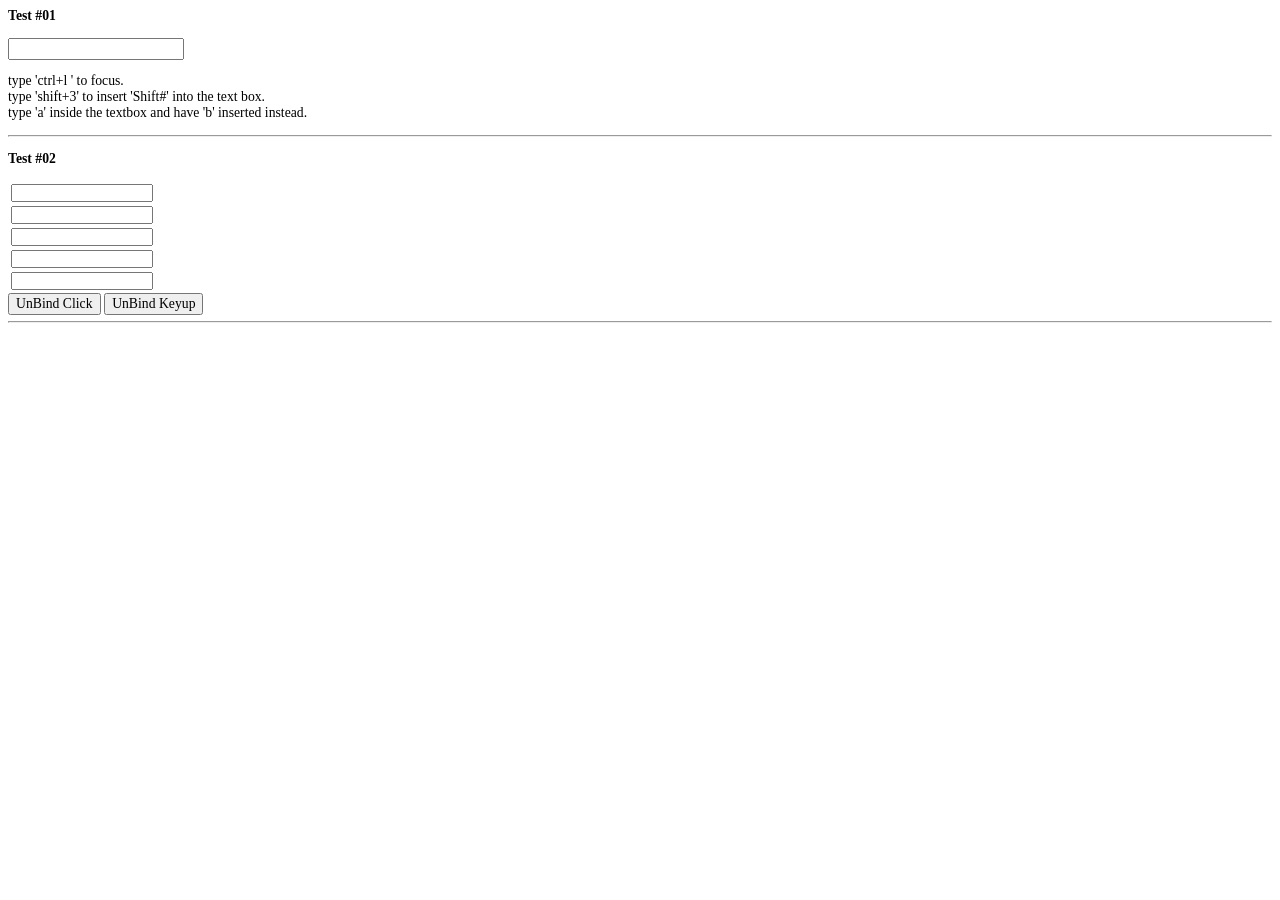
<file: braille/brailleTest/jquery.hotkeys/test-static-02.html>
<html>
    <head>
        <style>
            * {font-family: mono; font-size:0.95em}
            .eventNotifier{width: 100px; float: left; color:navy; border: dotted 1px navy; padding: 4px; background-color:white; margin:3px}
            .dirty{border: solid 1px #0ca2ff; color:white; background-color:#0ca2ff}
            
        </style>
    </head>
    <body>
        <h3>Test #01</h3>
        <input type='text' id='input_01'/>
        <p>
            type 'ctrl+l ' to focus.<br/>
            type 'shift+3' to insert 'Shift#' into the text box.<br/>
            type 'a' inside the textbox and have 'b' inserted instead.
        </p>
        <hr />
        <h3>Test #02</h3>
        <table>
            <tbody>
                <tr>
                    <td><input type='text' id='input_02' class='foo'></td>
                    </tr>
                <tr>
                    <td><input type='text' id='input_03' class='foo'></td>
                    </tr>
                <tr>
                    <td><input type='text' id='input_04' class='foo'></td>
                    </tr>
                <tr>
                    <td><input type='text' id='input_05' class='foo'></td>
                    </tr>
                <tr>
                    <td><input type='text' id='input_06' class='foo'></td>
                    </tr>
                </tbody>
            </table>
            <input type='button' value='UnBind Click' onclick="unbindClick()" />
            <input type='button' value='UnBind Keyup' onclick="unbindKeyup()" />
    </body>
    <hr />
    <div id="logger"></div>
    <script src="jquery-1.4.2.js"></script>
    <script src="jquery.hotkeys.js"></script>
    <script>
        $(document).ready(function(){
            $(document).bind('keydown', 'ctrl+l', function(){$('#input_01')[0].focus();})
                .bind('keydown', 'shift+#', function(){$('#input_01')[0].value = "Shift#";})
                //.bind('keyup', function () { alert (arguments); })
                .bind('click', function (event){
                    if (event.target == $('html')[0]){
                        alert("save the planet, don't waste energy over meaningless clicking");
                    }    
                });

            $('#input_01').bind('keyup', 'a', function(event){
            	this.value = this.value.replace(/a/g, "b");
            });

            $('input.foo').bind('keydown', 'ctrl+k', function(event){
            	log('binding keydown/ctrl+k to <b>input</b> applied on <b>#' + event.target.id + '</b>');
            	return false;
            });

            $('table').bind('keydown click keyup', 'ctrl+l', clickHandler);
        });
        
        function clickHandler(event){
            log('binding ' + event.type + ' with(ctrl+l) to <b>table</b> applied on <b>#' + event.target.id + '</b>');
            return false;          
        }
        
        function unbindClick(){
            $('table').unbind('click', clickHandler).unbind('keyup', 'ctrl+l', clickHandler);
        }
        
        function unbindKeyup(){
            $('table').unbind('keyup', 'ctrl+l', clickHandler);
        }
        
        
        function log(msg){
            $('#logger').html(msg);
        }
    </script>
</html>
</file>
<file: braille/brailleTest/css/main.css>
textarea {
	resize:none;
	border:none;
}

.hidden {

	display:none;

}
</file>
